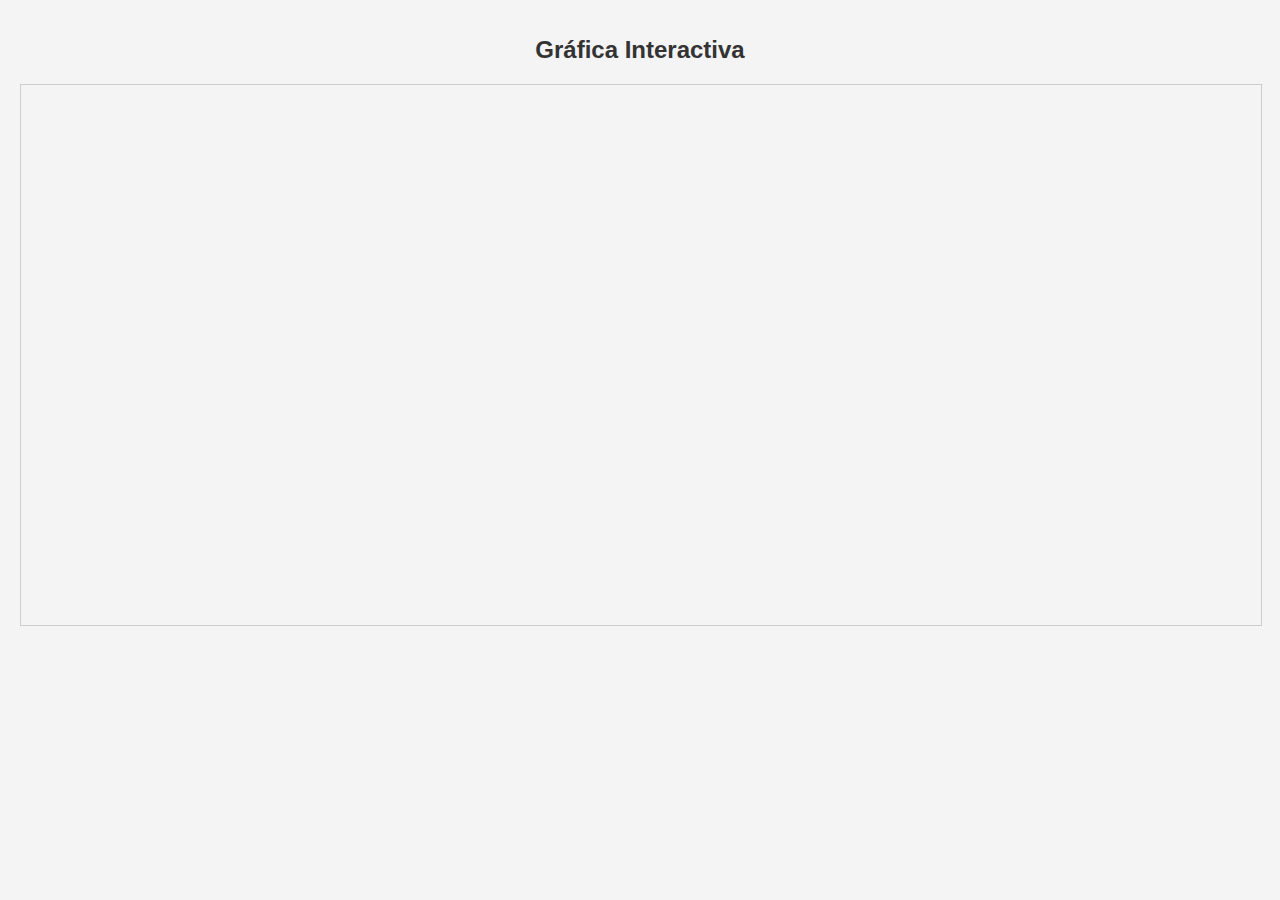
<file: index.html>
<!DOCTYPE html>
<html lang="es">

<head>
  <meta charset="UTF-8">
  <meta name="viewport" content="width=device-width, initial-scale=1.0">
  <title>Gráficas Interactivas</title>
  <link rel="stylesheet" href="css/main.css">
</head>

<body>
  <div class="container">
    <h1 id="titulo">Gráfica Interactiva</h1>
    <div id="desmos-container"></div>
    <div class="controls" id="controls"></div>
    <div class="description" id="description"></div>
  </div>
  <script src="https://www.desmos.com/api/v1.8/calculator.js?apiKey=dcb31709b452b1cf9dc26972add0fda6"></script>
  <script src="js/plots.js"></script>
</body>

</html>
</file>
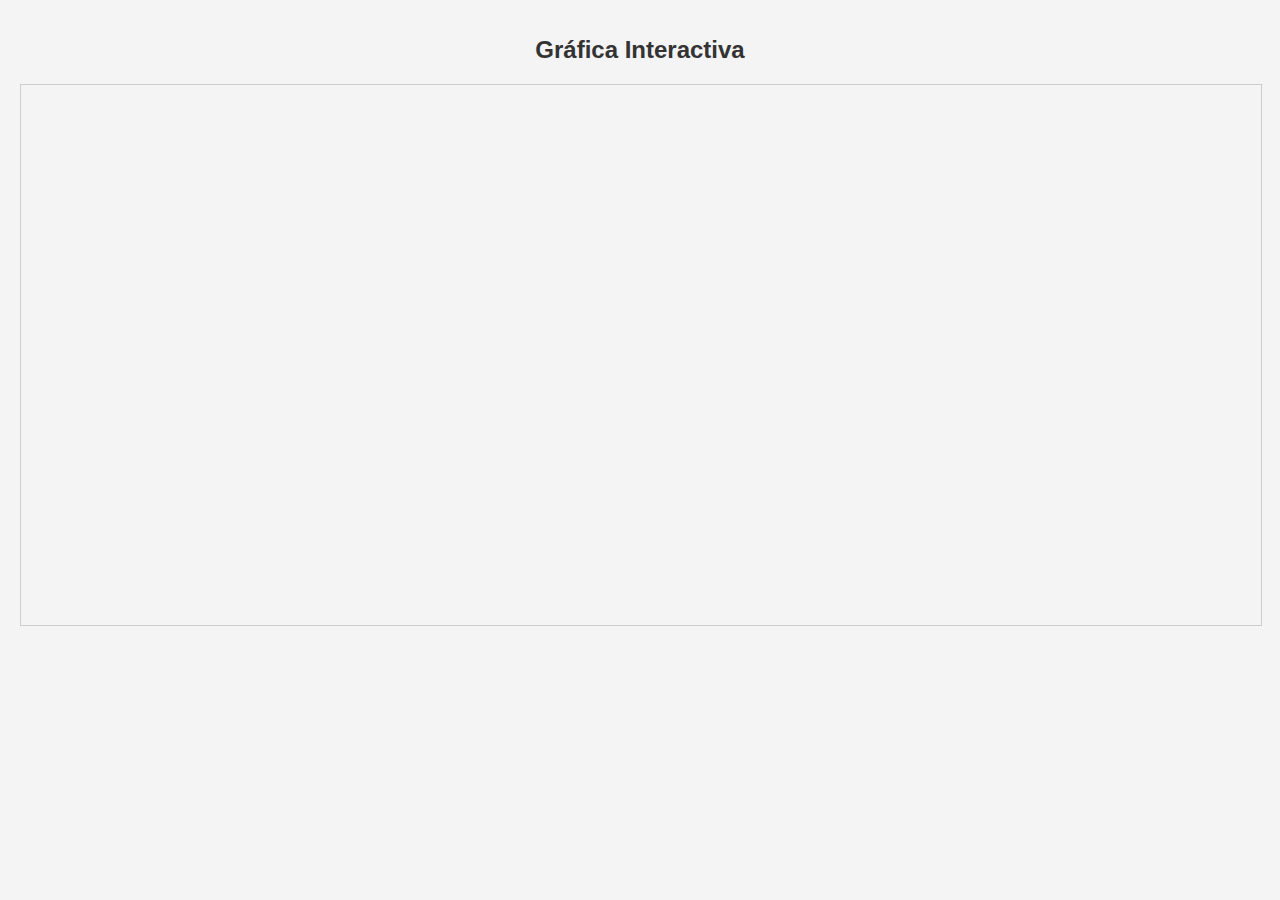
<file: root/index.html>
<!DOCTYPE html>
<html lang="es">

<head>
  <meta charset="UTF-8">
  <meta name="viewport" content="width=device-width, initial-scale=1.0">
  <title>Gráficas Interactivas</title>
  <link rel="stylesheet" href="/css/main.css">
</head>

<body>
  <div class="container">
    <h1 id="titulo">Gráfica Interactiva</h1>
    <div id="desmos-container"></div>
    <div class="controls" id="controls"></div>
    <div class="description" id="description"></div>
  </div>
  <script src="https://www.desmos.com/api/v1.8/calculator.js?apiKey=dcb31709b452b1cf9dc26972add0fda6"></script>
  <script src="/js/plots.js"></script>
</body>

</html>
</file>
<file: css/main.css>
body {
  font-family: Arial, sans-serif;
  margin: 0;
  padding: 0;
  background-color: #f4f4f4;
}

.container {
  max-width: 100%;
  padding: 20px;
  text-align: center;
}

h1 {
  font-size: 24px;
  color: #333;
}

#desmos-container {
  width: 100%;
  height: 60vh;
  border: 1px solid #ccc;
  margin: 20px 0;
}

.controls {
  margin: 10px 0;
}

.controls input {
  width: 80px;
  padding: 5px;
  margin: 5px;
  border: 1px solid #ccc;
  border-radius: 4px;
}

.description {
  font-size: 14px;
  color: #555;
  text-align: left;
  max-width: 600px;
  margin: 0 auto;
}

@media (max-width: 600px) {
  h1 {
    font-size: 20px;
  }
  .controls input {
    width: 60px;
  }
}
</file>
